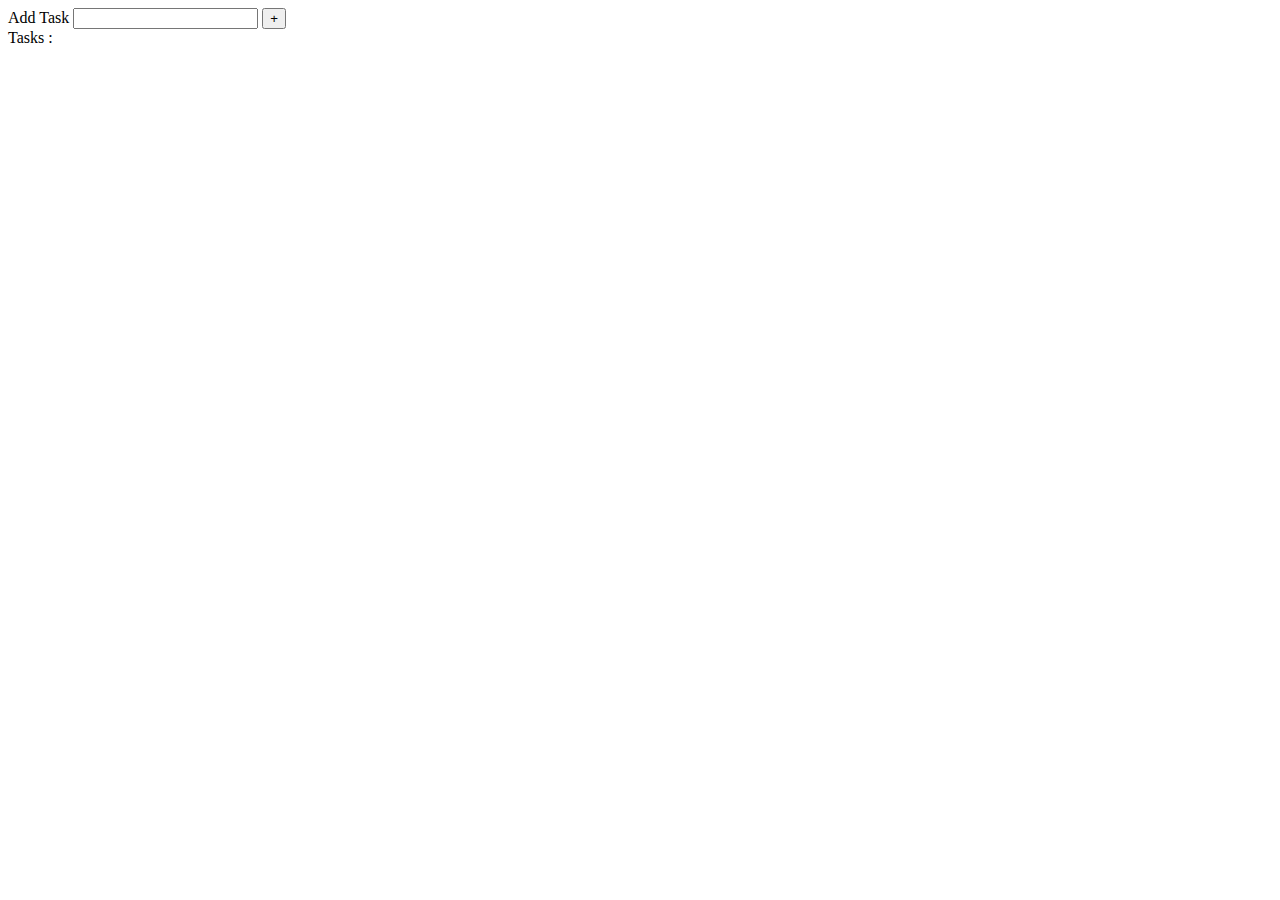
<file: index.html>
<!DOCTYPE html>
<html>
<head>
    <meta charset='utf-8'>
    <meta http-equiv='X-UA-Compatible' content='IE=edge'>
    <title>To Do List</title>
    <meta name='viewport' content='width=device-width, initial-scale=1'>
    <link rel='stylesheet' type='text/css' media='screen' href='main.css'>
    <script src='main.js'></script>
</head>
<body>
        <label for="taskField">
            Add Task
        </label>
        <input id="taskField" name="taskField" type="text">
        <button id="taskAdd">+</button>
    <div>
        Tasks : 
        <ul id="tasks">
        </ul>
    </div>
</body>
</html>
</file>
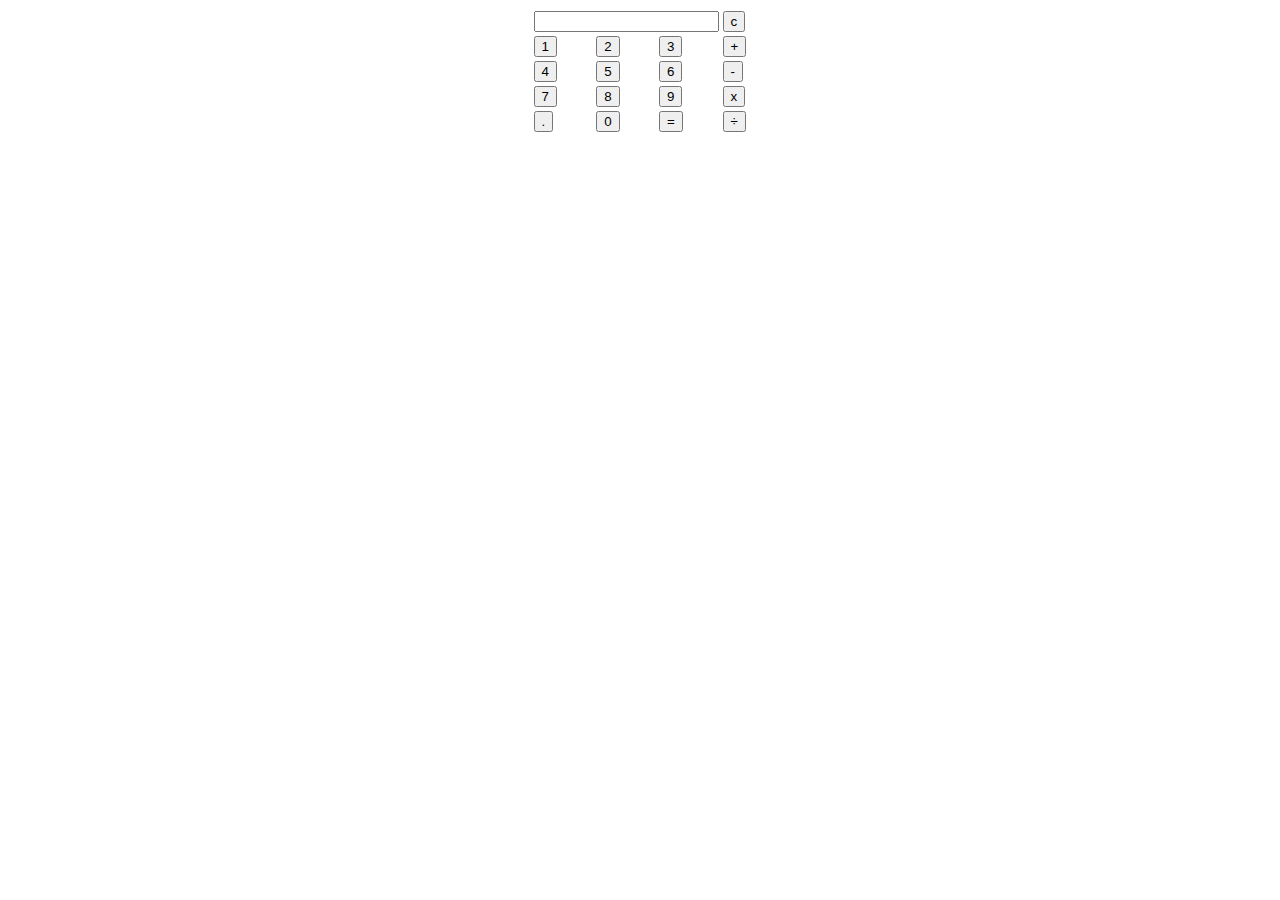
<file: calculette.html>
<!DOCTYPE html>
<html>

<head>
    <meta charset='utf-8'>
    <meta http-equiv='X-UA-Compatible' content='IE=edge'>
    <title>Calculette</title>
    <meta name='viewport' content='width=device-width, initial-scale=1'>
    <link rel='stylesheet' type='text/css' media='screen' href='calculette.css'>
    <script src='calculette.js'></script>
</head>

<body>
    <table> 
        <tr> 
           <td colspan="3"><input id="output"/></td> 
           <td><button onclick="effacer()">c</button></td> 
        </tr> 
        <tr> 
           <td><button onclick="afficher('1')">1</button></td> 
           <td><button onclick="afficher('2')">2</button></td> 
           <td><button onclick="afficher('3')">3</button></td> 
           <td><button onclick="afficher('+')">+</button></td> 
        </tr> 
        <tr> 
           <td><button onclick="afficher('4')">4</button></td> 
           <td><button onclick="afficher('5')">5</button></td> 
           <td><button onclick="afficher('6')">6</button></td> 
           <td><button onclick="afficher('-')">-</button></td> 
        </tr> 
        <tr> 
           <td><button onclick="afficher('7')">7</button></td> 
           <td><button onclick="afficher('8')">8</button></td> 
           <td><button onclick="afficher('9')">9</button></td> 
           <td><button onclick="afficher('*')">x</button></td> 
        </tr> 
        <tr>
           <td><button onclick="afficher('.')">.</button></td> 
           <td><button onclick="afficher('0')">0</button></td> 
           <td><button onclick="calculer()">=</button></td> 
           <td><button onclick="afficher('/')">÷</button></td> 
        </tr> 
     </table> 
</body>

</html>
</file>
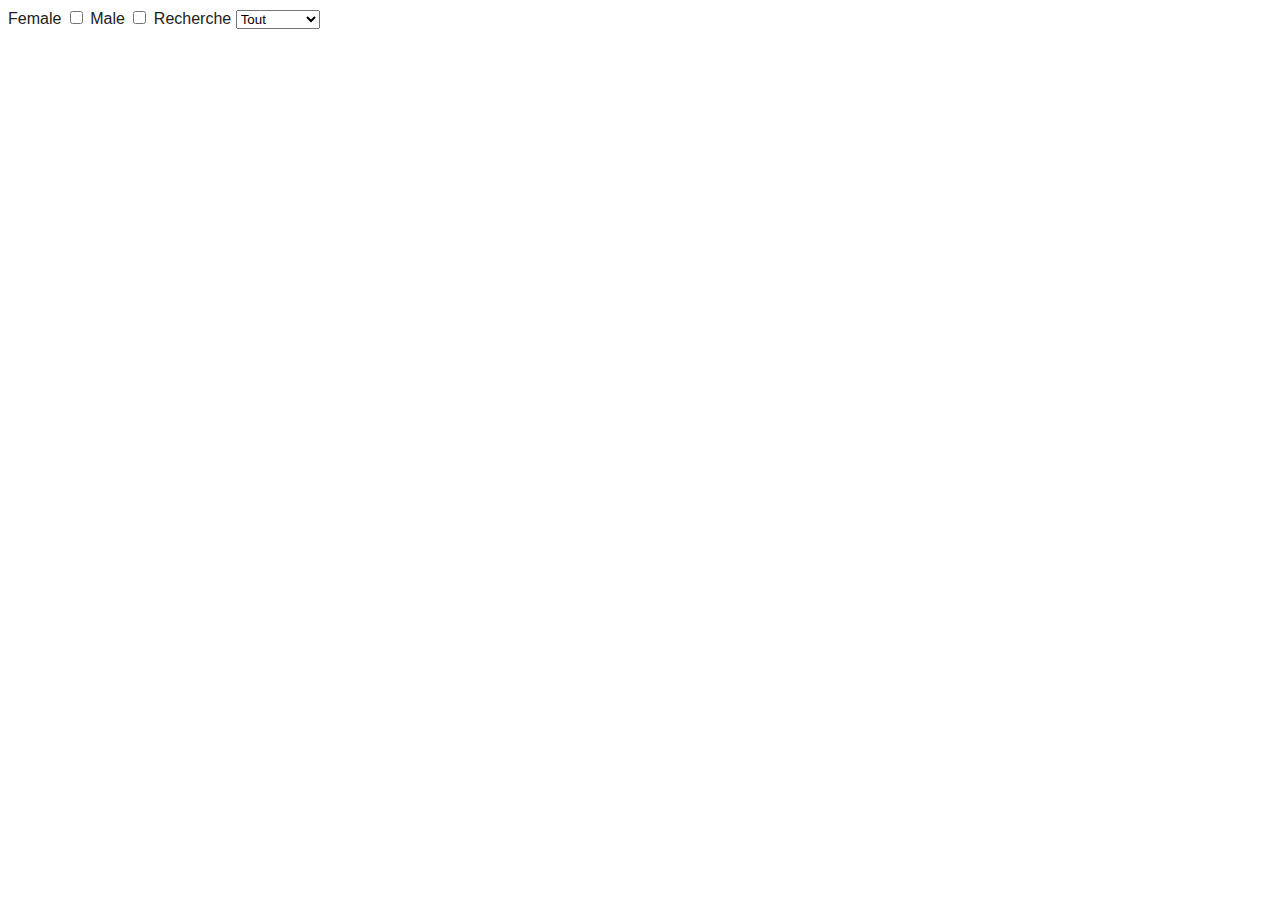
<file: AJAX/exo.html>
<!DOCTYPE html>
<html>
<head>
    <meta charset='utf-8'>
    <meta http-equiv='X-UA-Compatible' content='IE=edge'>
    <title>Exercice</title>
    <meta name='viewport' content='width=device-width, initial-scale=1'>
    <link rel='stylesheet' type='text/css' media='screen' href='exo.css'>
    <script src='exo.js'></script>
</head>
<body>
    Female
    <input id="male" type="checkbox">
    Male
    <input id="female" type="checkbox">
    Recherche
    <select id="choix">
    <option value="tout">Tout</option>
    <option value="France">France</option>
    <option value="United Kingdom">Angleterre</option>
    <option value="Denmark">Danemark</option>
    <option value="United States">Etat Unis</option>
    </select>

    <div class="container" id="container">

    </div>
</body>
</html>
</file>
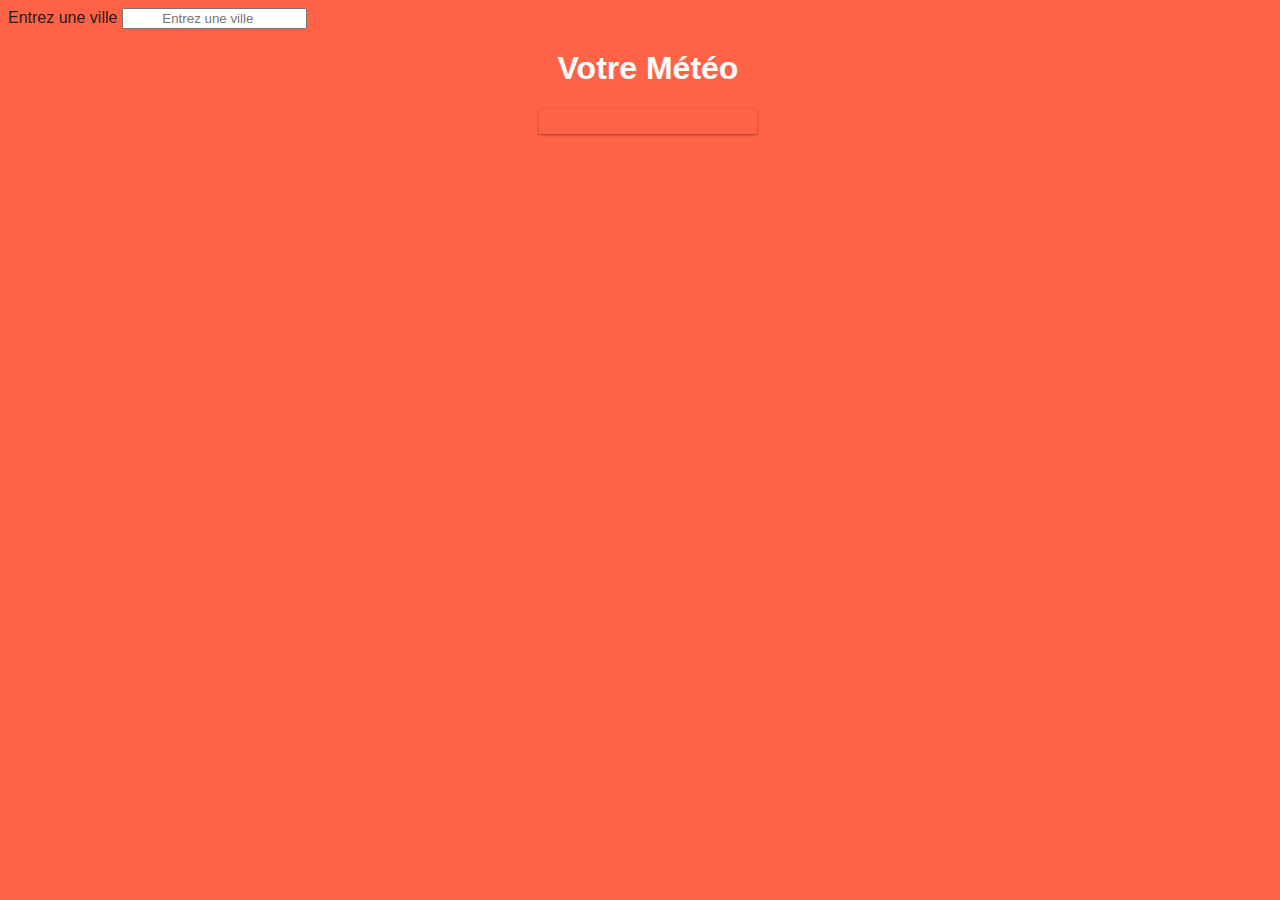
<file: météo/meteo.html>
<!DOCTYPE html>
<html>

<head>
    <meta charset='utf-8'>
    <meta http-equiv='X-UA-Compatible' content='IE=edge'>
    <title>Météo</title>
    <meta name='viewport' content='width=device-width, initial-scale=1'>
    <link rel='stylesheet' type='text/css' media='screen' href='meteo.css'>
    <script src='meteo.js'></script>
</head>

<body>
    Entrez une ville
    <input id="city" type="search" placeholder="Entrez une ville">
    <h1>Votre Météo</h1>
    <div class="container" id="container">

    </div>
</body>

</html>
</file>
<file: main.css>
.strike {
    text-decoration: line-through;
}
</file>
<file: calculette.css>
table {
    display: flex;
    justify-content: center;
}
</file>
<file: AJAX/exo.css>
body {
    font-family: Arial, Helvetica, sans-serif;
    color: #212121;
}

.container {
    display: flex;
    align-items: center;
    flex-wrap: wrap;
}
.user-card {
    display: flex;
    flex-direction: column;
    justify-content: space-around;
    align-items: center;

    height: 203px;
    width: 203px;
    margin: 10px;

    box-shadow: 0 1px 3px rgba(0,0, 0, 0.15), 0 1px 2px rgba(0,0, 0, 0.25);
}
</file>
<file: météo/meteo.css>
body {
    background-color: tomato;

    width: 100%;
    height: 100%;

    font-family: Arial, Helvetica, sans-serif;
    color: #212121;
}

.container {

    width: 15%;
    height: 15%;
    padding: 1%;

    display: flex;
    align-items: center;
    flex-direction: column;
    justify-content: space-around;

    box-shadow: 0 1px 3px rgba(0, 0, 0, 0.15), 0 1px 2px rgba(0, 0, 0, 0.25);

    margin: auto;
}

h1 {
    text-align: center;
    color: white;
}

input {
    text-align: center;
}

.city {
    display: flex;
    justify-content: center;
}

.container:hover {
    background-color: royalblue;
}
</file>
